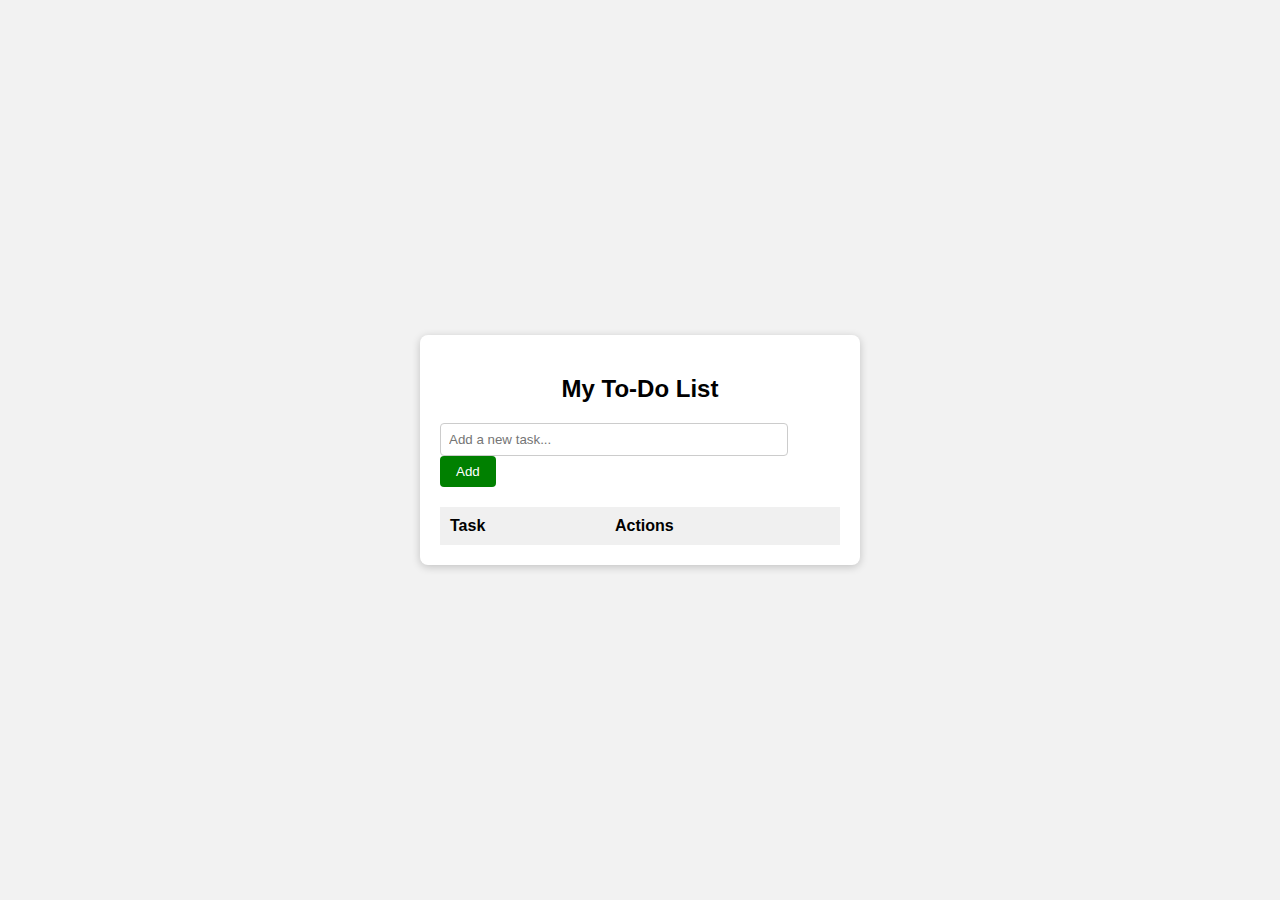
<file: to_do_list/index.html>
<!DOCTYPE html>
<html lang="en">
<head>
    <meta charset="UTF-8">
    <meta http-equiv="X-UA-Compatible" content="IE=edge">
    <meta name="viewport" content="width=device-width, initial-scale=1.0">
    <link rel="stylesheet" href="style.css">
    <title>My To-Do List</title>
</head>
<body>
    <div class="container">
        <h2>My To-Do List</h2>
        <input type="text" id="taskInput" placeholder="Add a new task...">
        <button id="addBtn" class="add-button">Add</button>

        <table>
            <thead>
                <tr>
                    <th>Task</th>
                    <th>Actions</th>
                </tr>
            </thead>
            <tbody id="taskList">
                <!-- Tasks will be dynamically added here -->
            </tbody>
        </table>
    </div>

    <script src="index.js"></script>
</body>
</html>
</file>
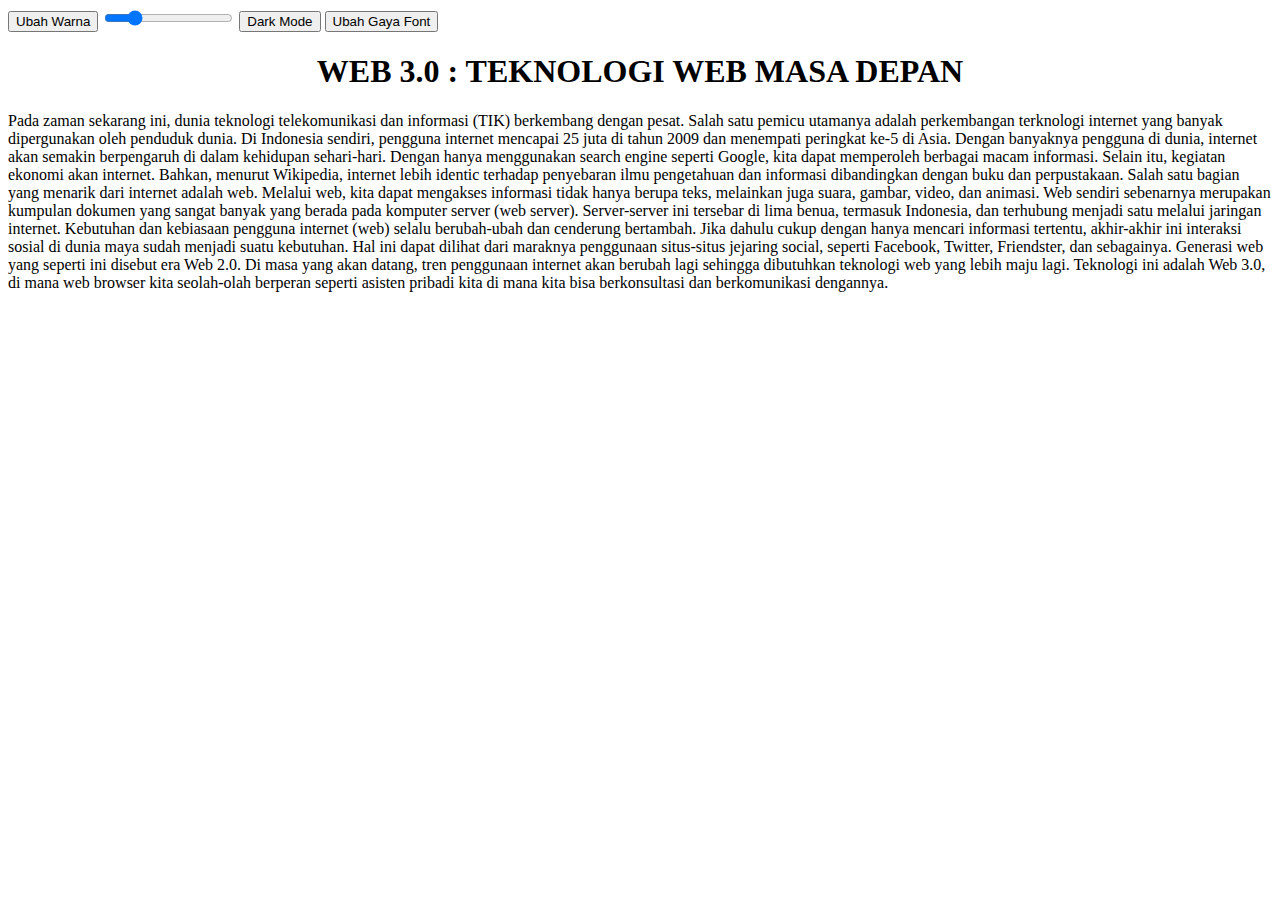
<file: tekweb3/pertemuan 3.html>
<!DOCTYPE html>
<html>
<head>
    <title>Pengubah Tampilan Halaman</title>
    <link rel="stylesheet" href="pertemuan 3.css">
</head>
<body>
    <button id="ubahWarna">Ubah Warna</button>
    <input type="range" min="10" max="40" value="16" id="ubahUkuranFont">
    <button id="ubahMode">Dark Mode</button>
    <button id="ubahGayaFont">Ubah Gaya Font</button>
    <h1 style="text-align: center; "> WEB 3.0 : TEKNOLOGI WEB MASA DEPAN</h1>
    <p>Pada zaman sekarang ini, dunia teknologi telekomunikasi dan informasi (TIK) berkembang dengan pesat. Salah satu pemicu utamanya adalah perkembangan terknologi internet yang banyak dipergunakan oleh penduduk dunia. Di Indonesia sendiri, pengguna internet mencapai 25 juta di tahun 2009 dan menempati peringkat ke-5 di Asia.

        Dengan banyaknya pengguna di dunia, internet akan semakin berpengaruh di dalam kehidupan sehari-hari. Dengan hanya menggunakan search engine seperti Google, kita dapat memperoleh berbagai macam 
informasi. Selain itu, kegiatan ekonomi akan internet. Bahkan, menurut Wikipedia, internet lebih identic terhadap penyebaran ilmu pengetahuan dan informasi dibandingkan dengan buku dan perpustakaan. Salah satu bagian yang menarik dari internet adalah web. 

Melalui web, kita dapat mengakses informasi tidak hanya berupa teks, melainkan juga suara, gambar, video, dan animasi. Web sendiri sebenarnya merupakan kumpulan dokumen yang sangat banyak yang berada pada komputer server (web server). Server-server ini tersebar di lima benua, termasuk Indonesia, dan terhubung menjadi satu melalui jaringan internet. Kebutuhan dan kebiasaan pengguna internet (web) selalu berubah-ubah dan cenderung bertambah. Jika dahulu cukup 
dengan hanya mencari informasi tertentu, akhir-akhir ini interaksi sosial di dunia maya sudah menjadi suatu kebutuhan. Hal ini dapat dilihat dari maraknya penggunaan situs-situs jejaring social, seperti Facebook, Twitter, Friendster, dan sebagainya. Generasi web yang seperti ini disebut era Web 2.0. Di masa yang akan datang, tren penggunaan internet akan berubah lagi sehingga dibutuhkan teknologi web yang lebih 
maju lagi. Teknologi ini adalah Web 3.0, di mana web browser kita seolah-olah berperan seperti asisten pribadi kita di mana kita bisa berkonsultasi dan berkomunikasi dengannya.
    </p>

    <script src="pertemuan 3.js"></script>
</body>
</html>
</file>
<file: to_do_list/style.css>
body {
    font-family: Arial, sans-serif;
    background-color: #f2f2f2;
    display: flex;
    justify-content: center;
    align-items: center;
    height: 100vh;
    margin: 0;
}

.container {
    background-color: white;
    padding: 20px;
    border-radius: 8px;
    box-shadow: 0 2px 8px rgba(0, 0, 0, 0.2);
    width: 400px;
}

h2 {
    text-align: center;
    margin-bottom: 20px;
}

#taskInput {
    width: calc(100% - 70px);
    padding: 8px;
    margin-right: 10px;
    border: 1px solid #ccc;
    border-radius: 4px;
}

.add-button {
    padding: 8px 16px;
    background-color: green;
    color: white;
    border: none;
    border-radius: 4px;
    cursor: pointer;
}

.add-button:hover {
    background-color: darkgreen;
}

table {
    width: 100%;
    margin-top: 20px;
    border-collapse: collapse;
}

th, td {
    padding: 10px;
    text-align: left;
}

th {
    background-color: #f0f0f0;
}

td {
    border-bottom: 1px solid #ddd;
}

.action-button {
    padding: 5px 10px;
    border: none;
    border-radius: 4px;
    cursor: pointer;
    margin-right: 5px;
}

.edit-button {
    background-color: blue;
    color: white;
}

.delete-button {
    background-color: red;
    color: white;
}

.edit-button:hover {
    background-color: darkblue;
}

.delete-button:hover {
    background-color: darkred;
}
</file>
<file: tekweb3/pertemuan 3.css>
body.dark-mode {
    background-color: #333;
    color: #fff;
}
</file>
